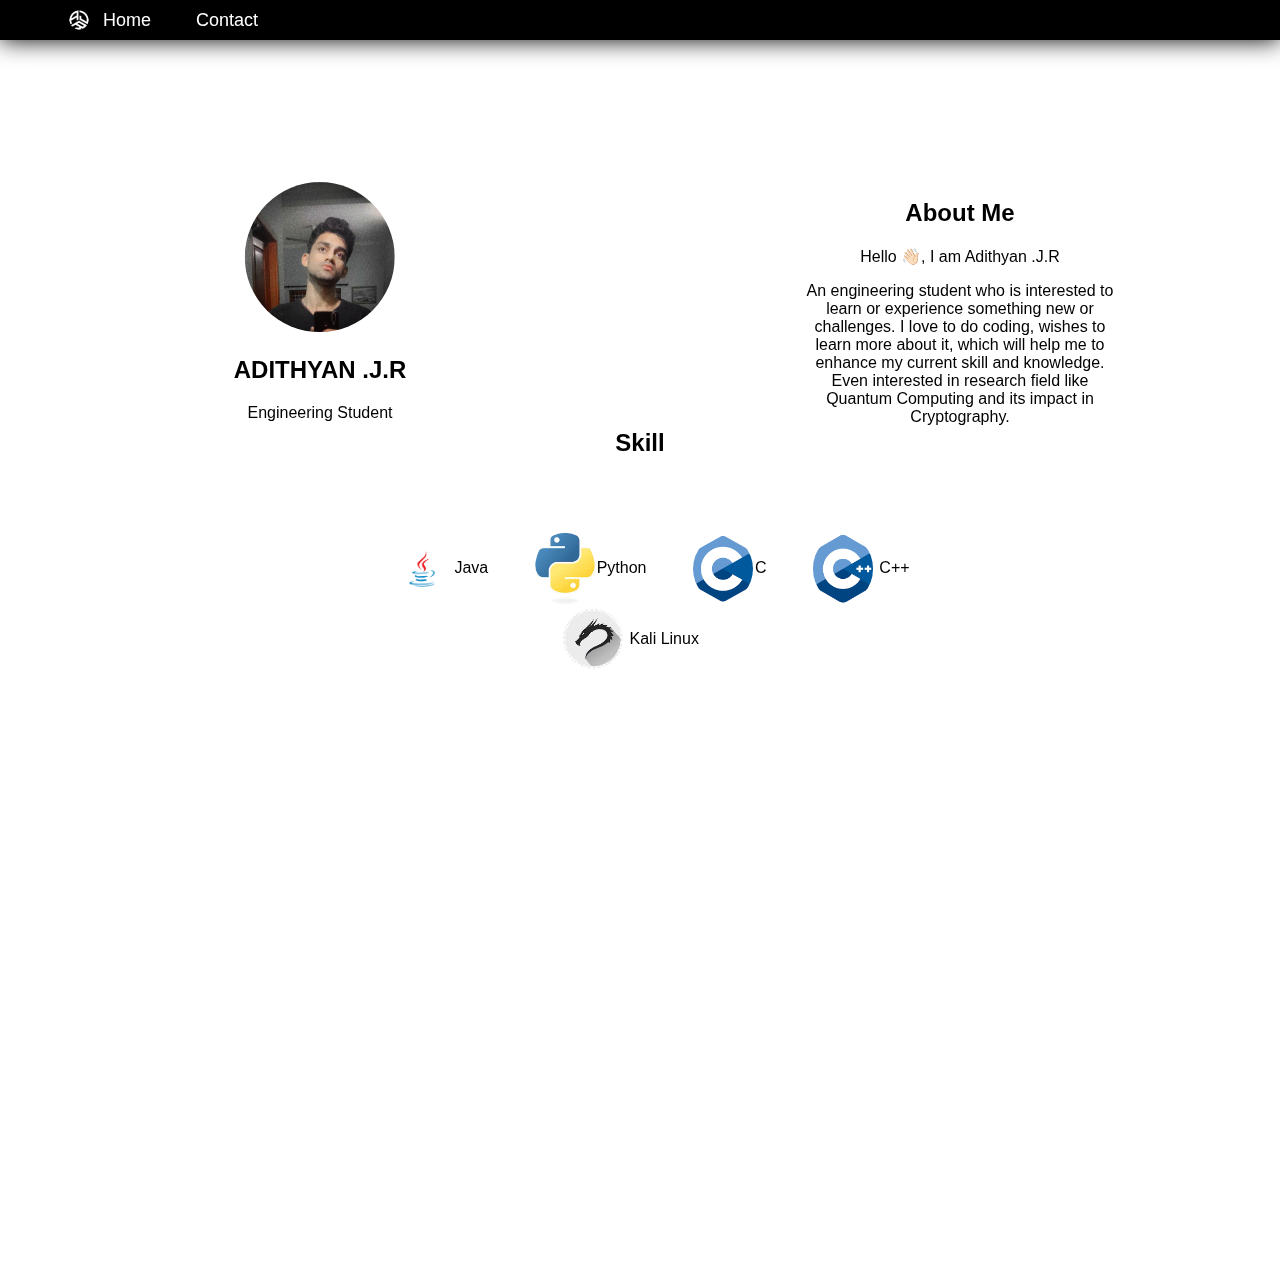
<file: index.html>
<!DOCTYPE html>
<html lang="en">
<head>
    <meta charset="UTF-8">
    <meta http-equiv="X-UA-Compatible" content="IE=edge">
    <meta name="viewport" content="width=device-width, initial-scale=1.0">
    <link rel="stylesheet" href="necss.css">
    <script src="conjs.js"></script>
    <title>Document</title>
</head>
<body>
    <header>
    
        <nav>
            <ul>
                
                <li>
                  <div class="headlogo">
                        <img src="ajr.png" alt="ajr">
                        </div>
                  
                 <a href="./">
                      
                     Home </a> 
                </li>
                <li>
                    <a href="./contact"> Contact </a> 
                </li>
            </ul>
        </nav>
     </header>
     <div class="split left">
        <div class="centered">
            <div class="im">
                <img src="adipic.jpg" alt="imageofme">
            </div>
           
            <h2>ADITHYAN .J.R </h2>
            <p>Engineering Student</p>
          </div>

     </div>
     <div class="split right">
        <div class="centered">
      
            <h2>About Me</h2>
            <div class="aboutme">
              <p>
                  Hello 👋🏻, I am Adithyan .J.R
              </p>
              <p>
              An engineering student who is interested to learn or experience something new or challenges. I love to do coding, wishes to learn more about it, which will help me to enhance my current skill and knowledge. Even interested in research field like Quantum Computing and its impact in Cryptography.
              </p>
            </div>
          </div>

     </div>
     <div class="split down">
        <div class="centered">
            <!-- <div class="centeredimg">

    
                <img src="bulb2.jpg" alt="image">
               </div> -->
               <h2>Skill </h2>
              
               <div class="skill">

                <br>
                <br> <br>
                
                  <div class="centeredimg2">
                   
                <span><img src="java.png" alt="imgjava"alt=" ">Java
                </span>
                
                <p> <img src="download.jpg" alt="imgjava">Python
                </p>
                <p> <img src="c.png" alt="imgjava"alt=" ">C
                </p>
                <p> <img src="cpp.png" alt=""alt=" "> C++
                </p>
                <p><img src="kalib.jpg" alt=""alt=" "> Kali Linux
                </p>
                  </div>
                </div>
            
      
        </div>
       

        
    

    
</body>
</html>
</file>
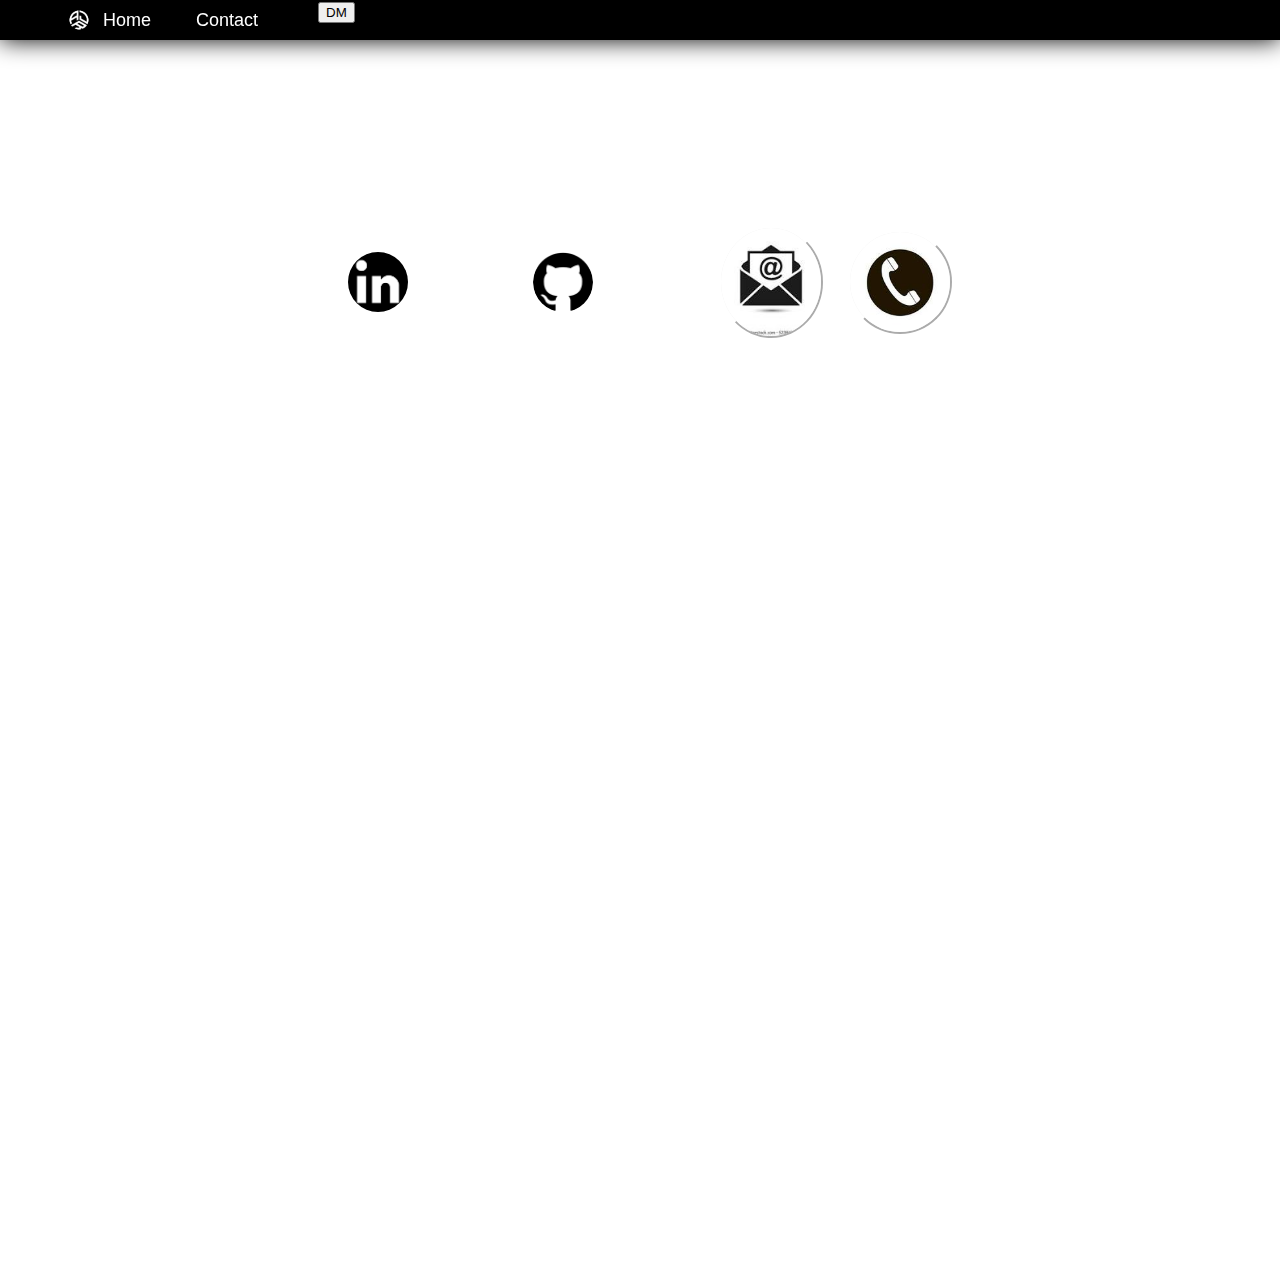
<file: contact.html>
<!DOCTYPE html>
<html lang="en">
<head>
    <meta charset="UTF-8">
    <meta http-equiv="X-UA-Compatible" content="IE=edge">
    <meta name="viewport" content="width=device-width, initial-scale=1.0">
    <link rel="stylesheet" href="necss.css">
    <script src="conjs.js"></script>
    <title>Document</title>
</head>
<body>
    <header>
    
        <nav>
            <ul>
                
                <li>
                  <div class="headlogo">
                        <img src="ajr.png" alt="ajr">
                        </div>
                  
                 <a href="./">
                      
                     Home </a> 
                </li>
                <li>
                    <a href="./contact"> Contact </a> 
                </li>
            </ul>
            <ul>
                <div class="hero">
                    <button onclick="myFunction()">DM</button>
                </div>
            </ul>
        </nav>
        <div class="ctext">
            
            <div class="cpic">
                <p> <a href="https://linkedin.com/in/adithyan-j-r-479326213"><img src="linkb.png" ></a>
                </p>
                <p> <a href="https://github.com/Adithyan1ninja"><img src="gitblack.png" ></a>
                </p>
                
              
                </p>
               
            

            </div>
           
            <p>  
                   
             
            </p> 
            
            <div class="dropdown">
                <button onclick="show_hide()" class="button"><img src="emailb.jpg" alt="emaillog"></button>
                 <center>
                    <!-- dropdown list items will show when we click the drop button --> 
                    <div id="list-items">
                       <a href="#"> adityan2030@gmail.com </a>
                       <a href="#"> jradityan2030@gmail.com</a>
                      
                    </div>
                 </center>
                 <div class="dropdown">
                    <button onclick="show_hide2()" class="button"><img src="phone.jpg" alt="emaillog"></button>
                     <center>
                        <!-- dropdown list items will show when we click the drop button --> 
                        <div id="list-items2">
                           
                           <a href="#"> 999999999</a>
                          
                        </div>
                     </center>
                 
               
                
                

        </div>
        
     </header></body>
     </html>
</file>
<file: necss.css>
body   
{  
height: 125vh;  
margin-top: 80px;  
padding: 30px;  
background-size: cover;  
font-family: sans-serif; 
color: white;  
}  
header {  
    background-color:black; 
    position: fixed;  
    left: 0;  
    right: 0;  
    top: 0px;
    height: 40px;  
    display: flex;  
    font-size:18px;
    align-items: center;  
    box-shadow: 0 0 25px 0 black;
    
    }  
header * {  
        display: inline; 
        text-align: center; 
        vertical-align: middle;
        }  
header li {  
            margin: 20px;  
           
            }  
 header li a {  
            color: white;  
            text-decoration: none;  
         
            } 
.headlogo img
            {
              top: 50%;
               left: 50%;
              width: 38px;
              border-radius: 50%;
              
          }
          .split {
           
           z-index: -1;
        }
          .left {
            left: 0;
            height: 60%;
            position: fixed;
            z-index: 1;
            top: 30px;
            overflow-x: hidden;
            padding-top: 20px;
            width: 50%;
           
           
            background-repeat: no-repeat;
           background-attachment: fixed;
           background-size: cover;
            
          }
          .im img{
            width: 150px;
            border-radius: 50%;
        }
        .centered {
            position: absolute;
            top: 50%;
            left: 50%;
            transform: translate(-50%, -50%);
            text-align: center;
            color: black;
          }
          .right {
            right: 0;
            height: 60%;
            position: fixed;
            z-index: 1;
            top: 30px;
            overflow-x: hidden;
            padding-top: 20px;
            width: 50%;
           background-repeat: no-repeat;
           background-attachment: fixed;
           background-size: cover;
           
          }
          .down{
          
            height: 100%;
            top: 60%;
            
            position: fixed;  
            left: 0;  
            right: 0;  
            top: 30px;  
            height: 1000px;  
            display: flex;  
            align-items: center; 
            
            background-repeat: no-repeat;
            background-attachment: fixed;
            background-size: cover; 
            padding-left: 30px;
            padding-top: 20px;
            
            
            } 
            .skill *{
                display: inline; 
                margin: 20px; 
                vertical-align: middle;
            }
            .centeredimg2 img {
              width: 60px;
              margin: 2px;
              border-radius: 50%;
            }
            .imgjava{
              width: 150px;
              margin: 2px;
              border-radius: 50%;
              display: inline;
            }
            .ctext{
              left: 0;
            height: 60%;
            position: fixed;
            z-index: 1;
            top: 30px;
            overflow-x: hidden;
            padding-top: 20px;
            width: 100%;
           
            top: 50%;
            left: 50%;
            transform: translate(-50%, -50%);
            text-align: center;
           
           
            background-repeat: no-repeat;
           background-attachment: fixed;
           background-size: cover;

            }
          .cpic *{
            width: 60px;
            margin: 2px;
            border-radius: 50%;
            top: 50px;
            align-items: center;
            margin: 20px;

          }
          /* set the position of dropdown */  

/* set the position of dropdown */
.dropdown {
  position: relative;
  display: inline-block;
  margin: 20px;

}
/* set the size and position of button on web */
.button {
  padding: 0%;
  font-size: 12px;
  border-radius: 50%;
  border-color: white;
  box-shadow: none;
  width: fit-content;
 
}
/* provide css to background of list items */ 
#list-items {
 display: none;
 position: absolute;
 background-color: white;
 min-width: 185px;
}
/* provide css to list items */ 
#list-items a {
  display: block;
  font-size: 18px;
  background-color: #ddd;
  color: black;
  text-decoration: none;
  padding: 10px;
}
#list-items2 {
  display: none;
  position: absolute;
  background-color: white;
  min-width: 185px;
 }
 /* provide css to list items */ 
 #list-items2 a {
   display: block;
   font-size: 18px;
   background-color: #ddd;
   color: black;
   text-decoration: none;
   padding: 10px;
 }


.dropdown img{
  width: 100px;
  border-radius: 50%;
}


.dark-mode {
  background-color: black;
  color: red;
}


.hero{
  float: right;
  
}
</file>
